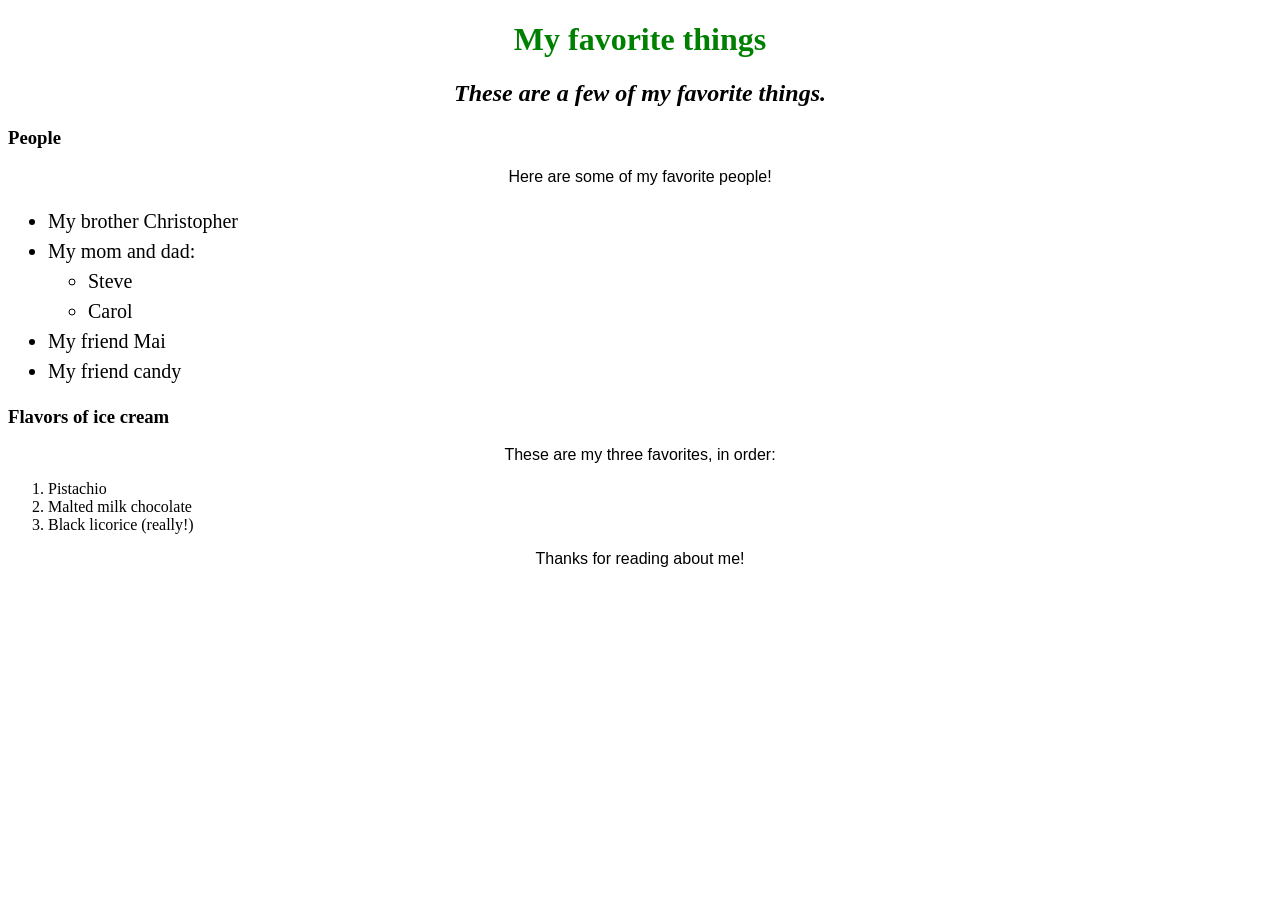
<file: index.html>
<!DOCTYPE html>
<html>
    <head>
            <link href="styles.css" rel="stylesheet" type="text/css">
               <title>Sommer's favorite things</title>
    </head>
    <body>
        <h1>My favorite things</h1>
        <h2>These are a few of my favorite things.</h2>
        
        <h3>People</h3>
        <p>Here are some of my favorite people!</p>
        <ul>
            <li>My brother Christopher</li>
            <li>My mom and dad:</li>
                <ul>
                    <li>Steve</li>
                    <li>Carol</li>
                </ul>
            </li>
            <li>My friend Mai</li>
            <li>My friend candy</li>
        </ul>

        <h3>Flavors of ice cream</h3>
        <p>These are my three favorites, in order:</p>
        <ol>
            <li>Pistachio</li>
            <li>Malted milk chocolate</li>
            <li>Black licorice (really!)</li>
        </ol>

        <p>Thanks for reading about me!</p>
    </body>
</html>
</file>
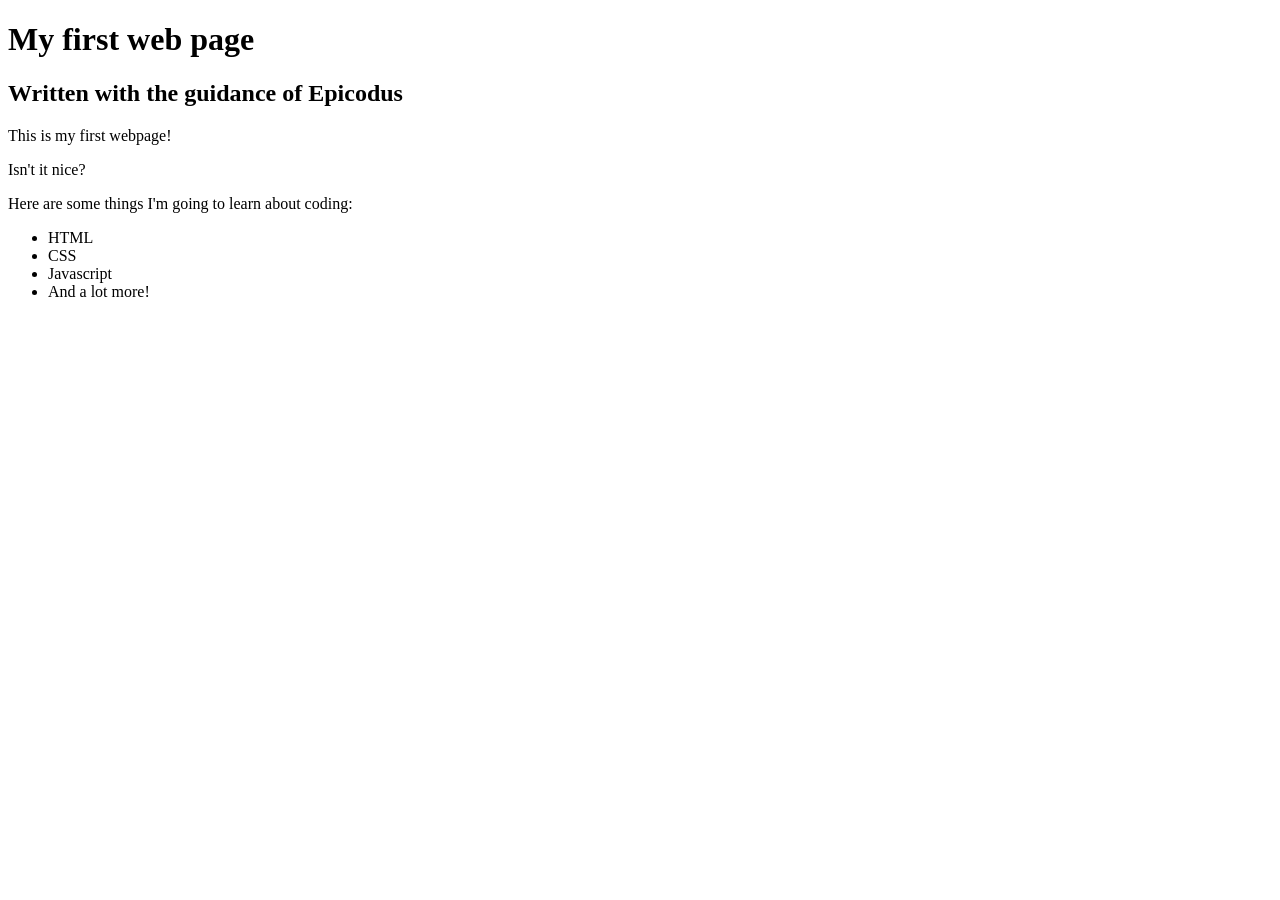
<file: my-firstwebpage.html>
<!DOCTYPE html>
<html>
    <head>
        <title>Web page #1!</title>
    </head>
    <body>
 
        <h1>My first web page</h1>
        <h2>Written with the guidance of Epicodus</h2>

        <p>This is my first webpage!</p>
        <p>Isn't it nice?</p>

        <p>Here are some things I'm going to learn about coding:</p>
        <ul>
            <li>HTML</li>
            <li>CSS</li>
            <li>Javascript</li>
            <li>And a lot more!</li>
        </ul>
    </body>
</html>
</file>
<file: styles.css>
h1 {
  color: green;
  text-align: center;
}

h2 {
  font-style: italic;
  text-align: center;
}

p { 
  text-align: center;
  font-family: sans-serif;
}

ul {
  font-size: 20px;
  line-height: 30px;
}

img {
  display: block;
  margin-left: auto;
  margin-right: auto;
  width: 50%;
  border-radius: 50%;
}
</file>
